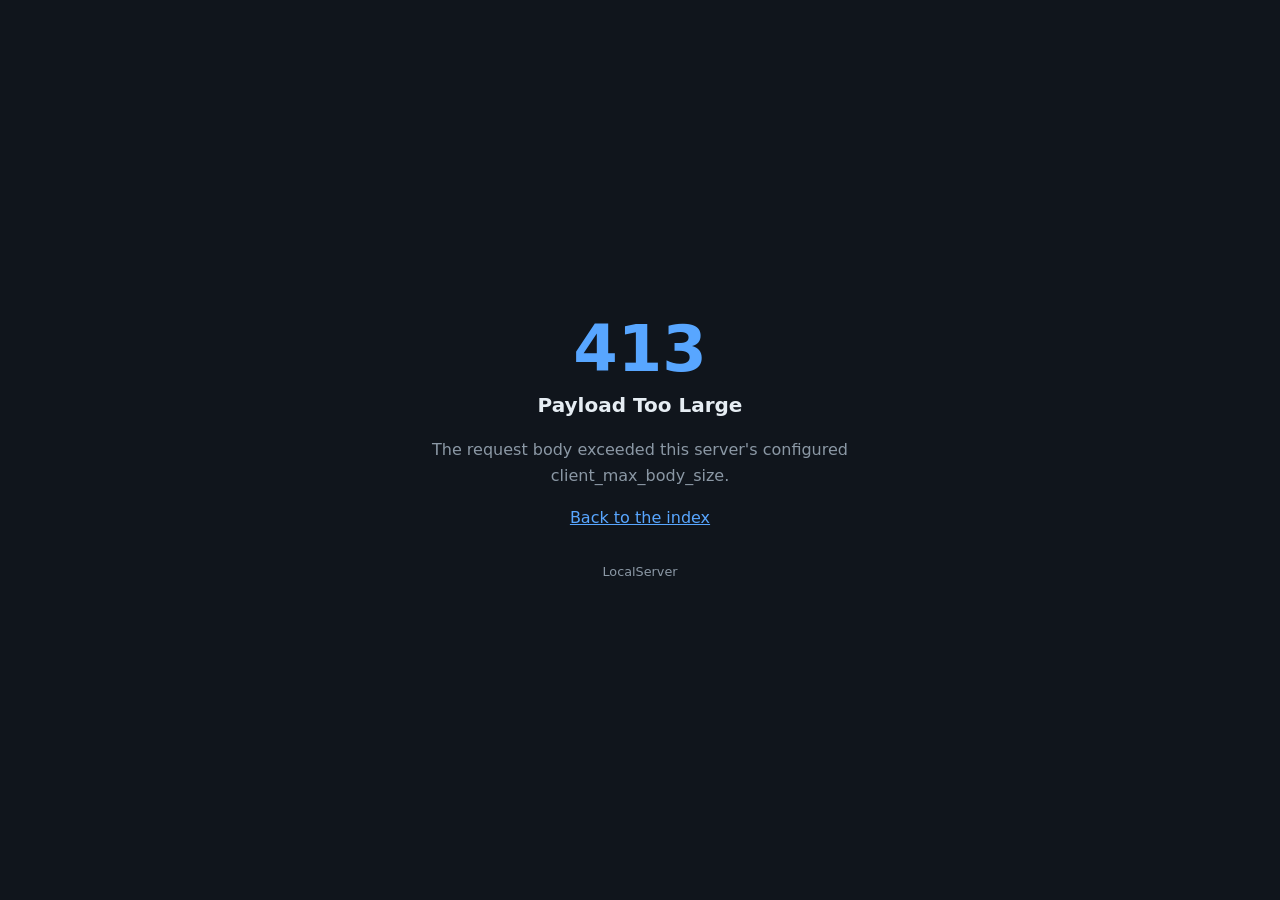
<file: error_pages/413.html>
<!doctype html>
<html lang="en">
<head>
  <meta charset="utf-8">
  <meta name="viewport" content="width=device-width, initial-scale=1">
  <title>413 Payload Too Large</title>
  <style>
    body { margin:0; min-height:100vh; display:flex; align-items:center;
           justify-content:center; background:#10151c; color:#e6edf3;
           font:16px/1.6 system-ui,-apple-system,"Segoe UI",sans-serif; }
    main { max-width:32rem; padding:2rem; text-align:center; }
    .code { font-size:4rem; font-weight:700; color:#58a6ff; line-height:1; }
    h1 { font-size:1.25rem; margin:.5rem 0 1rem; }
    p { color:#8b98a5; }
    a { color:#58a6ff; }
    footer { margin-top:2rem; font-size:.8rem; color:#8b98a5; }
  </style>
</head>
<body>
<main>
  <div class="code">413</div>
  <h1>Payload Too Large</h1>
  <p>The request body exceeded this server's configured client_max_body_size.</p>
  <p><a href="/">Back to the index</a></p>
  <footer>LocalServer</footer>
</main>
</body>
</html>
</file>
